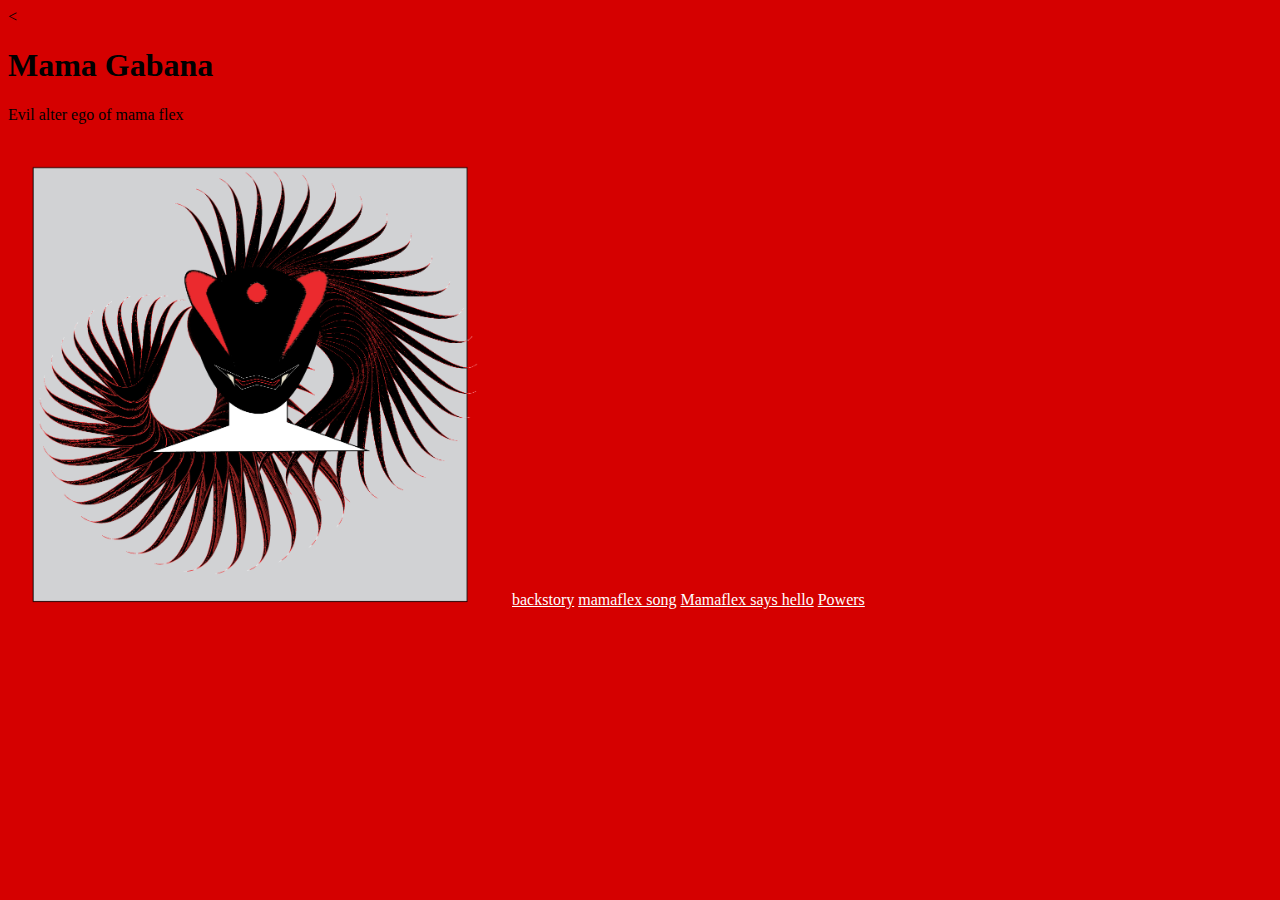
<file: index.html>
<<!DOCTYPE html>
<html>
<head>
	<meta charset="utf-8">
	<meta name="viewport" content="width=device-width, initial-scale=1">
	<title>Home Page</title>
	<link rel="stylesheet" type="text/css" href="styles.css">
</head>
<body>
 <h1>Mama Gabana</h1>
 <p>Evil alter ego of mama flex</p>
 <img src="character.png" alt="cyborg" width="500px">
 <a href="mama gabine.html">backstory</a>
 <a href="audio.html">mamaflex song</a>
 <a href="animation.html">Mamaflex says hello</a>
 <a href="programming.html">Powers </a>
</body>
</html>
</file>
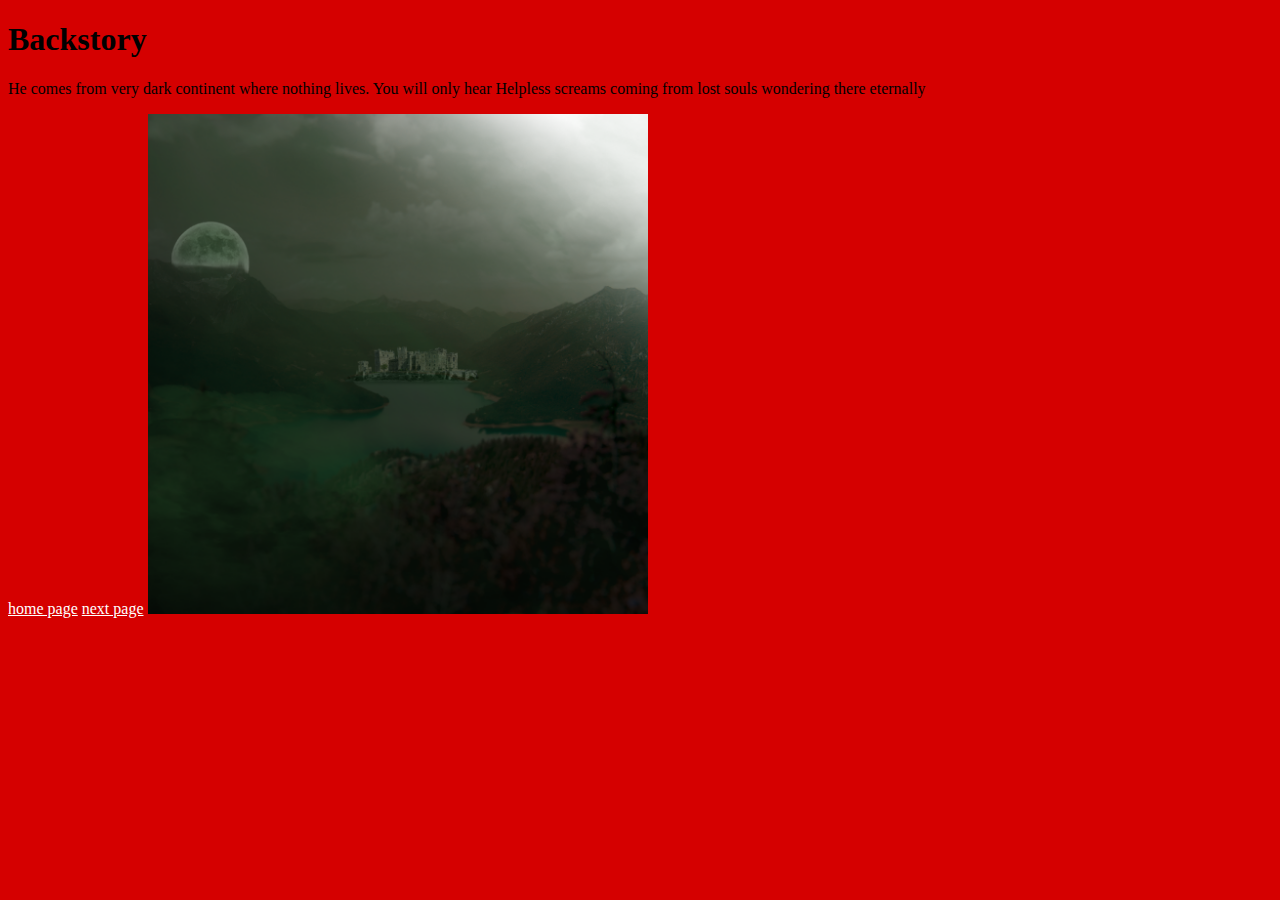
<file: mamagabine.html>
<!DOCTYPE html>
<html>
<head>
	<meta charset="utf-8">
	<meta name="viewport" content="width=device-width, initial-scale=1">
	<title>Backstory</title>
</head>
<body>
<h1>Backstory</h1>
<p>He comes from very dark continent where nothing lives. You will only hear Helpless screams coming from lost souls wondering there eternally</p>
<link rel="stylesheet" type="text/css" href="styles.css">
<a href="index.html">home page</a>
<a href="audio.html">next page</a>
<img src="audio.png" width="500px">
</body>
</html>
</file>
<file: styles.css>
body{background-color: #D50000}
a:hover{color: #FFFFFF}
a{font-family:garamond; color: #FFFFFF}
</file>
